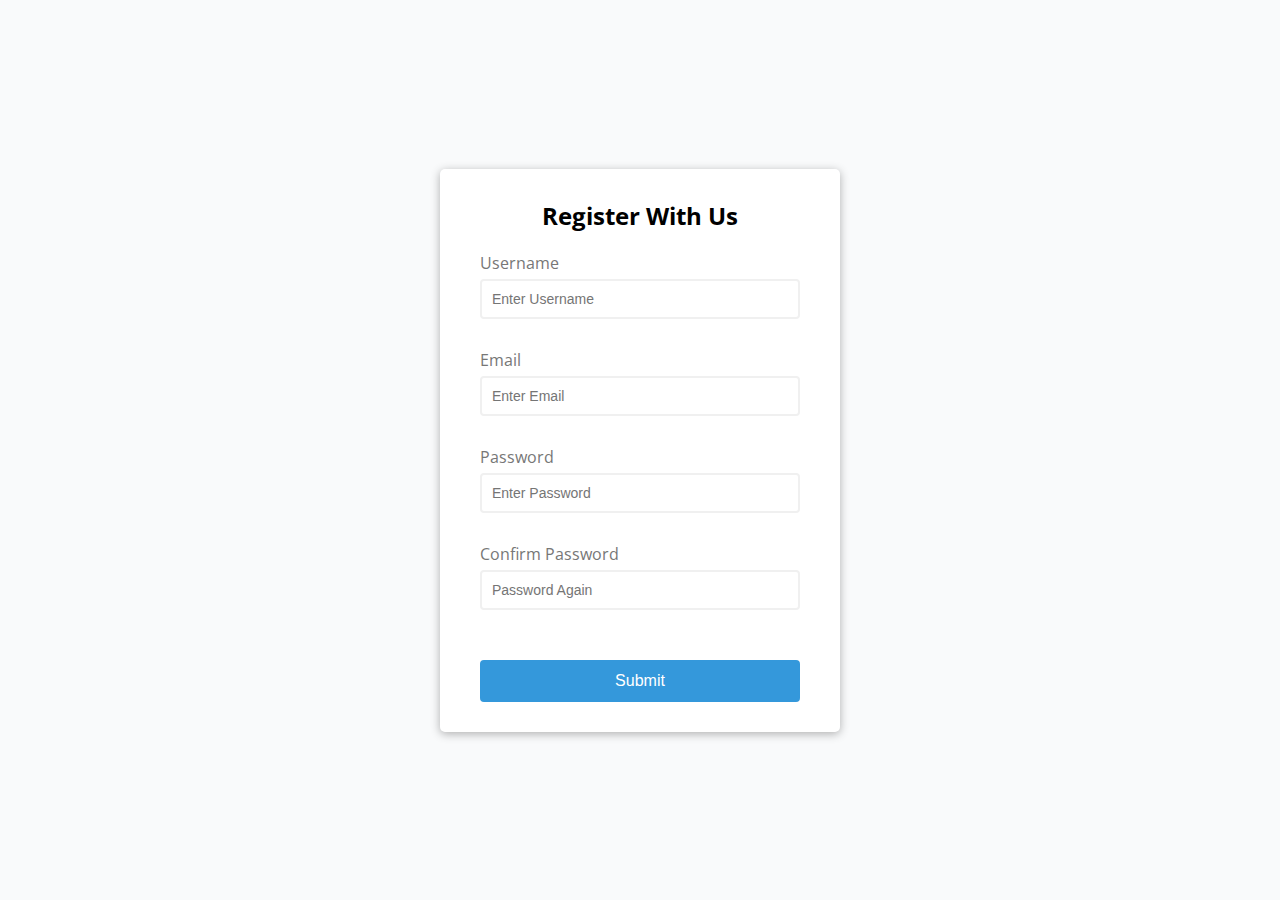
<file: 01FormValidator/index.html>
<!DOCTYPE html>
<html lang="en">

<head>
  <meta charset="UTF-8">
  <meta http-equiv="X-UA-Compatible" content="IE=edge">
  <meta name="viewport" content="width=device-width, initial-scale=1.0">
  <link rel="stylesheet" href="style.css">
  <title>Form Validator</title>
</head>

<body>
  <div class="container">
    <form id="form" class="form">
      <h2>Register With Us</h2>
      <div class="form-control">
        <label for="username">Username</label>
        <input type="text" id="username" placeholder="Enter Username">
        <small>Error Message</small>
      </div>
      <div class="form-control">
        <label for="email">Email</label>
        <input type="text" id="email" placeholder="Enter Email">
        <small>Error Message</small>
      </div>
      <div class="form-control">
        <label for="password">Password</label>
        <input type="password" id="password" placeholder="Enter Password">
        <small>Error Message</small>
      </div>
      <div class="form-control">
        <label for="password2">Confirm Password</label>
        <input type="password" id="password2" placeholder="Password Again">
        <small>Error Message</small>
      </div>
      <button type="submit">Submit</button>
    </form>
  </div>


  <script src="script.js"></script>
</body>

</html>
</file>
<file: 01FormValidator/style.css>
@import url('https://fonts.googleapis.com/css2?family=Open+Sans:wght@300&display=swap');

:root {
  --success-color: #2ecc71;
  --error-color: #e74c3c;
}

*{
  box-sizing: border-box;
}
body{
  background-color: #f9fafb;
  font-family: 'Open Sans',sans-serif;
  display: flex;
  align-items: center;
  justify-content: center;
  min-height: 100vh;
  margin: 0;
}
.container{
  background-color: #fff;
  border-radius: 5px;
  box-shadow: 0 2px 10px rgba(0, 0, 0, 0.3);
  width: 400px;
}
h2{
  text-align: center;
  margin: 0 0 20px;
}
.form{
  padding: 30px 40px;
}
.form-control{
  margin-bottom: 10px;
  padding-bottom: 20px;
  position: relative;
}

.form-control label{
  color: #777;
  display: block;
  margin-bottom: 5px;
}

.form-control input{
  border: 2px solid #f0f0f0;
  border-radius: 4px;
  display: block;
  width: 100%;
  padding: 10px;
  font-size: 14px;
}

.form-control input:focus{
  outline: 0;
  border-color: #777;
}

.form-control.success input{
  border-color: var(--success-color);
}

.form-control.error input{
  border-color: var(--error-color);
}

.form-control small{
  color: var(--error-color);
  position: absolute;
  bottom: 0;
  left: 0;
  visibility: hidden;
}

.form-control.error small{
  visibility: visible;
}

.form button{
  cursor:pointer;
  background-color: #3498db;
  border: 2px solid #3498db;
  border-radius: 4px;
  color: #fff;
  font-size: 16px;
  padding: 10px;
  margin-top: 20px;
  width: 100%;
}
</file>
